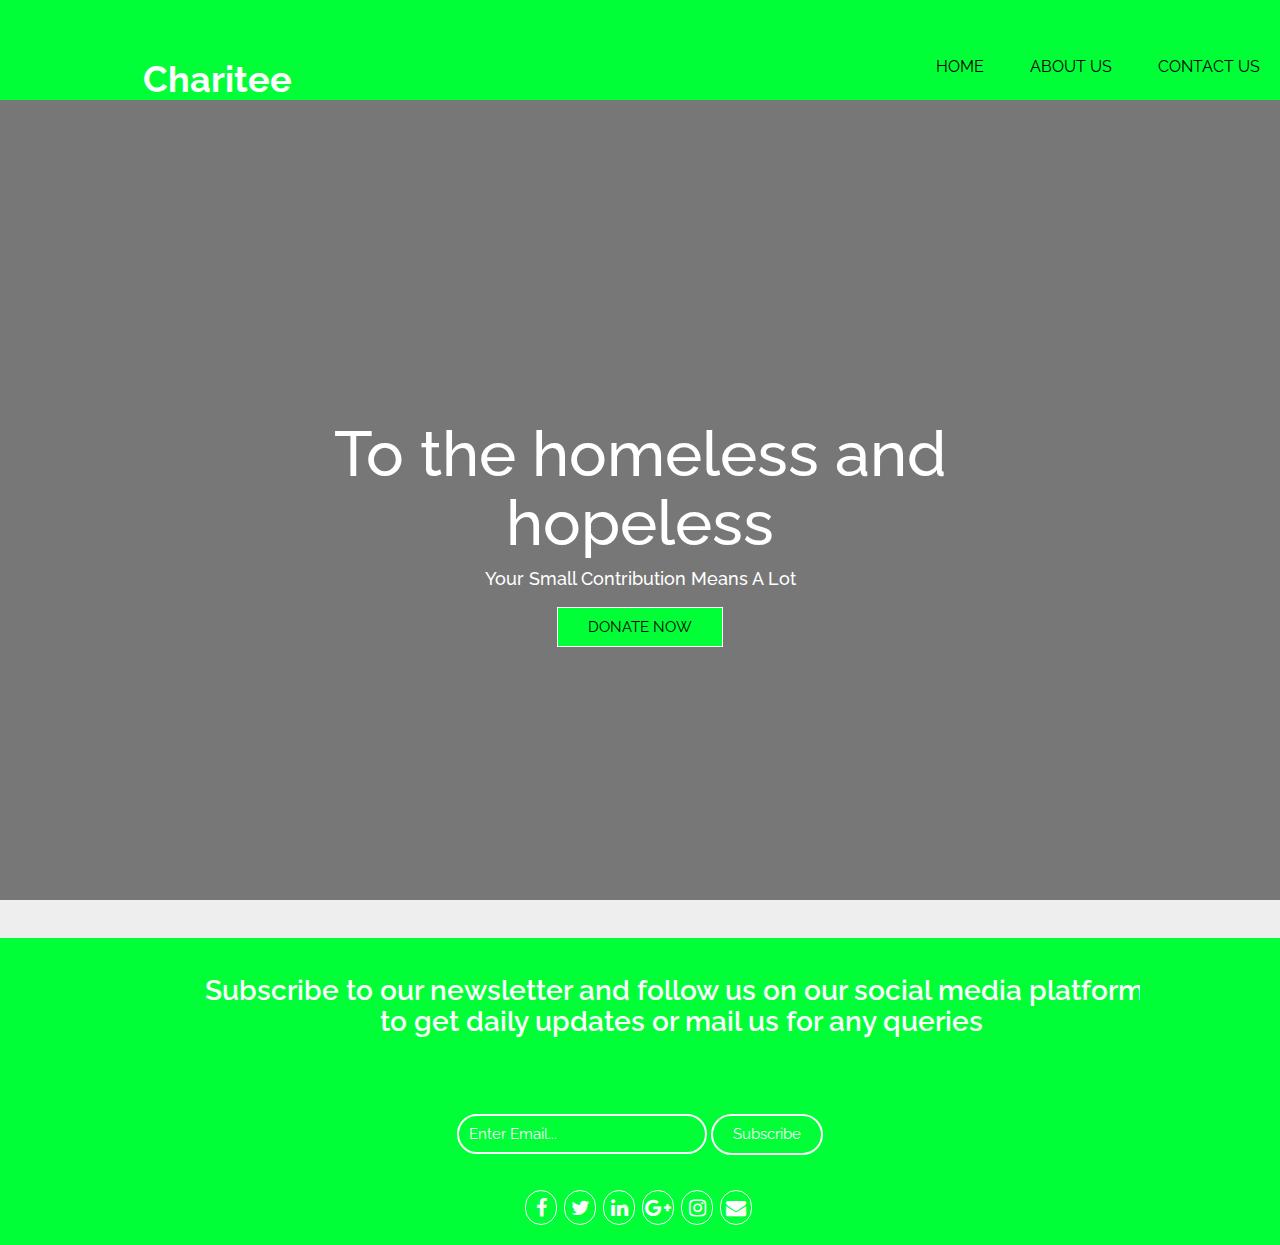
<file: index.html>
﻿<!DOCTYPE html>
<html lang="en">

<head>
  <title>Charitee</title>
  <meta charset="utf-8">
  <meta name="viewport" content="width=device-width, initial-scale=1">
  <meta name="viewport" content="width=device-width, initial-scale=1">
  <link rel="stylesheet" href="https://cdnjs.cloudflare.com/ajax/libs/font-awesome/4.7.0/css/font-awesome.min.css">
  <link rel="stylesheet" href="https://maxcdn.bootstrapcdn.com/bootstrap/3.4.1/css/bootstrap.min.css">
  <link rel="stylesheet" href="css/index.css">
  <link href='https://fonts.googleapis.com/css?family=Lato:300,400,900' rel='stylesheet' type='text/css'>
  <script src="js/dona.js"></script>
  <link href="https://s3-us-west-2.amazonaws.com/s.cdpn.io/78060/animate.min.css" rel="stylesheet" type="text/css">
  <script src="https://ajax.googleapis.com/ajax/libs/jquery/3.5.1/jquery.min.js"></script>
  <script src="https://maxcdn.bootstrapcdn.com/bootstrap/3.4.1/js/bootstrap.min.js"></script>
</head>

<body>
  <header>
    <div class="container">
      <div id="branding">
        <h1>Charitee</h1>

      </div>
    </div>
    <nav>
      <ul>
        <li><a href="index.html">Home</a></li>
        <li><a href="about.html">About Us</a></li>
        <li><a href="contact.html">Contact Us</a></li>
      </ul>
    </nav>
  </header>

  <div class="jumbotron">
    <h1>To the homeless and hopeless</h1>
    <h4>Your Small Contribution Means A Lot</h4>
    <div class="button">
      <a href='https://pages.razorpay.com/pl_I06rb2mo2elLBW/view' class="bton">DONATE NOW</a>
    </div>
  </div>
  <section id="bottom">
    <center>
      <div class="container">
        <h1 style="margin-left:50px; white-space: nowrap;">Subscribe to our newsletter and follow us on our social media
          platforms <br>to get daily updates or mail us for any queries</h1>

        <div class="form">
          <br><br><br><br><br><br><br>
          <form name="subscribe" method="POST" style="  display: flex;
            flex-direction: column;
            align-items: center;
            justify-content: center;">
            <!-- <input style=" border-radius: 50px" type="email" placeholder="Enter Email..." required> -->
            <p style="white-space: nowrap;">
              <input type="email" name="email" style=" border-radius: 20px ;" type="email" placeholder="Enter Email..."
                required />
              <button type="submit" class="button_1">Subscribe</button>
            </p>
          </form>
        </div>
      </div>
      <div class="icons">
        <a href="https://m.facebook.com/"><i class="fa fa-facebook"></i></a>
        <a href="https://mobile.twitter.com/login?lang=en"><i class="fa fa-twitter"></i></a>
        <a href="https://www.linkedin.com/login"><i class="fa fa-linkedin"></i></a>
        <a
          href="https://gsuite.google.com/intl/en_in/products/currents/?utm_source=google&utm_medium=cpc&utm_campaign=japac-IN-all-en-dr-bkws-all-golden-trial-b-dr-1009153&utm_content=text-ad-none-none-DEV_m-CRE_346647869216-ADGP_Hybrid+%7C+AW+SEM+%7C+BKWS+~+BMM+%7C+Gplus+%7C+%5B1:1%5D+%7C+IN+%7C+EN+%7C+plus+google-KWID_43700041786536708-kwd-343014849725-userloc_9062215-network_g&utm_term=KW_%2Bplus%20%2Bgoogle&gclid=EAIaIQobChMInIfa4Ijp6wIVBnkqCh2dyAx-EAAYASAAEgJuIPD_BwE&gclsrc=aw.ds"><i
            class="fa fa-google-plus"></i>
        </a>
        <a href="https://www.instagram.com/accounts/login/?hl=en"><i class="fa fa-instagram"></i></a>
        <a href="https://mail.google.com/mail/u/0/"><i class="fa fa-envelope"></i></a>
      </div>
    </center>
    </div>
  </section>

</body>

</html>
</file>
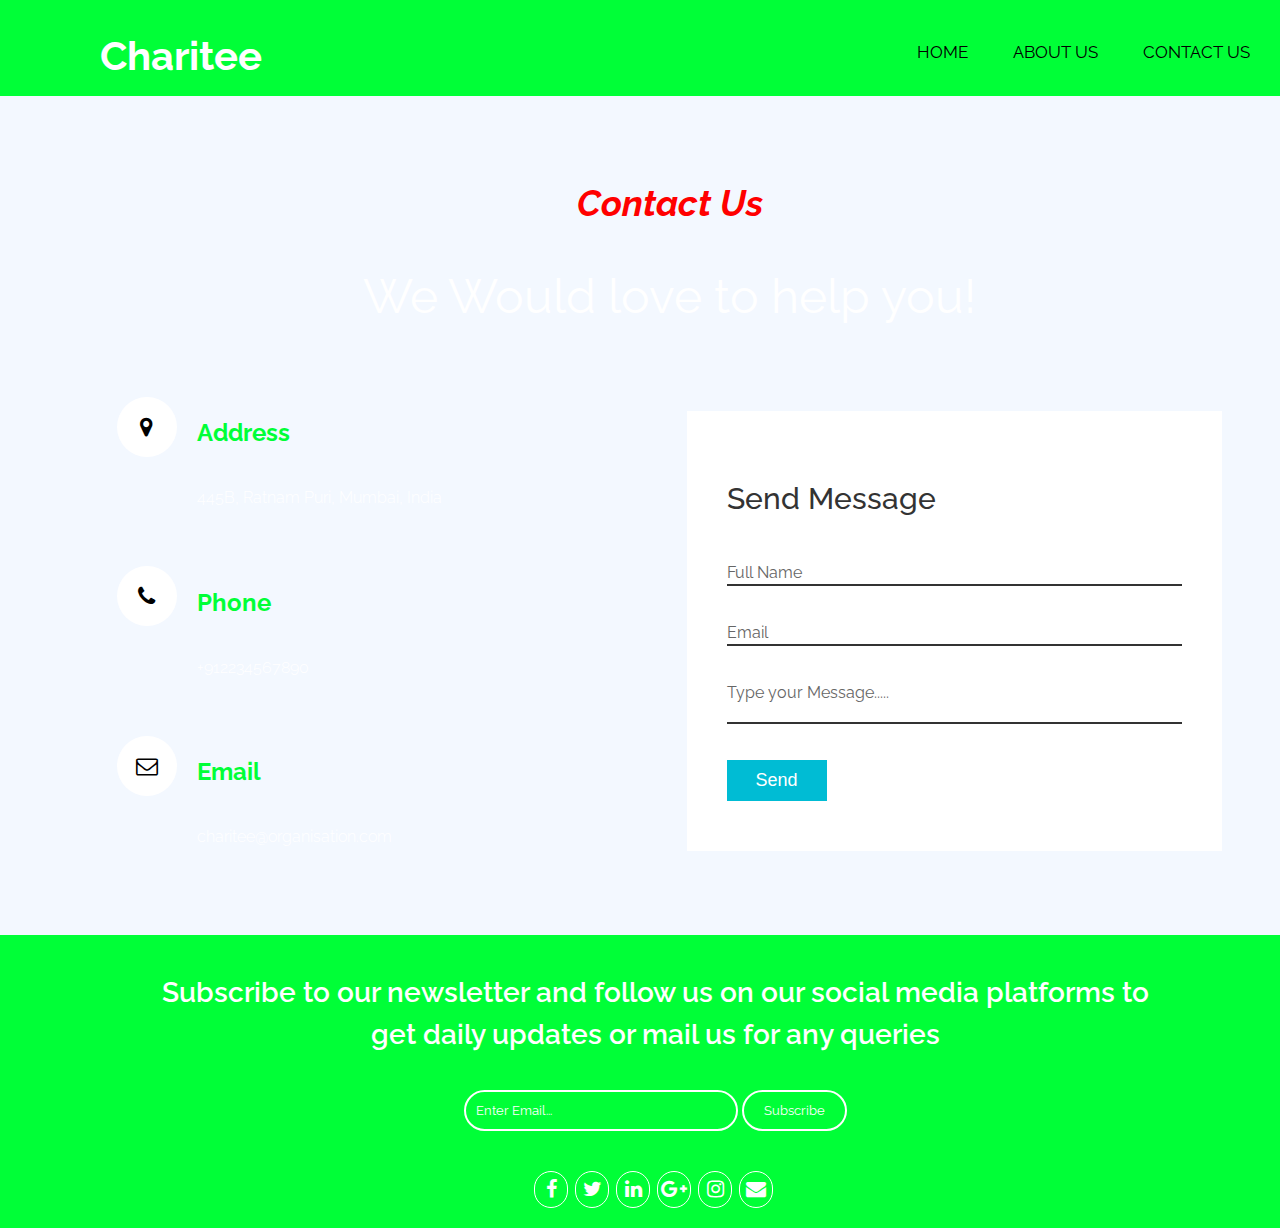
<file: contact.html>
<!DOCTYPE html>
<html>
<head>
	<meta charset="utf-8">
	<meta name="viewport" content="width=device-width, initial-scale=1">
	<title>Charitee</title>
	<link rel="stylesheet" href="./css/contact.css">
	<link rel="stylesheet" href="https://stackpath.bootstrapcdn.com/font-awesome/4.7.0/css/font-awesome.min.css">
</head>

<body>
	<header>
		<div class="container">
			<div id="branding">
				<h1>Charitee</h1>
			</div>
		</div>
		<nav>
			<ul>
				<li><a href="index.html">Home</a></li>
				<li><a href="about.html">About Us</a></li>
				<li><a href="contact.html">Contact Us</a></li>
			</ul>
		</nav>
	</header>

	<section class="contact">
		<div class="content">
			<h2>
				<font color="red"><b><i>Contact Us</i></b></font>
			</h2>
			<p>
				<font color="white" size="7"><b>We Would love to help you!</b></font>
			</p>
		</div>
		<div class="container">
			<div class="contactInfo">
				<div class="box">
					<div class="icon"><i class="fa fa-map-marker" aria-hidden="true"></i></div>
					<div class="text">
						<h3>
							<font size="5" color="#00ff37"><b>Address</b></font>
						</h3>
						<p>
							<font color="white">445B, Ratnam Puri, Mumbai, India</font>
						</p>
					</div>
				</div>
				<div class="box">
					<div class="icon"><i class="fa fa-phone" aria hidden="true"></i></div>
					<div class="text">
						<h3>
							<font size="5" color="#00ff37"><b>Phone</b></font>
						</h3>
						<p>
							<font color="">+912234567890</font>
						</p>
					</div>
				</div>
				<div class="box">
					<div class="icon"><i class="fa fa-envelope-o" aria-hidden="true"></i></div>
					<div class="text">
						<h3>
							<font size="5" color="#00ff37"><b>Email</b></font>
						</h3>
						<p>
							<font color="white">charitee@organisation.com</font>
						</p>
					</div>
				</div>
			</div>
			<div class="contactForm">
				<form>
					<h2>Send Message</h2>
					<div class="inputBox">
						<input type="text" name="" required="required">
						<span>Full Name</span>
					</div>

					<div class="inputBox">
						<input type="text" name="" required="required">
						<span>Email</span>
					</div>

					<div class="inputBox">
						<textarea required="required"></textarea>
						<span>Type your Message.....</span>
					</div>

					<div class="inputBox">
						<input type="submit" name="" value="Send">
					</div>
				</form>
	</section>

	</form>
	<section id="bottom">
		<center>
			<div class="cont_form">

				<h1>Subscribe to our newsletter and follow us on our social media platforms to get daily updates or mail
					us for any queries</h1>
				<div class="form">
					<form name="subcribe" method="POST">
						<!-- <input style=" border-radius: 50px" type="email" placeholder="Enter Email..." required> -->
						<p>
							<input type="email" name="email" style=" border-radius: 50px" type="email"
								placeholder="Enter Email..." required />
							<button type="submit" class="button_1">Subscribe</button>
						</p>
					</form>
				</div>
			</div>
			<div class="icons">
				<a href="https://m.facebook.com/"><i class="fa fa-facebook"></i></a>
				<a href="https://mobile.twitter.com/login?lang=en"><i class="fa fa-twitter"></i></a>
				<a href="https://www.linkedin.com/login"><i class="fa fa-linkedin"></i></a>
				<a
					href="https://gsuite.google.com/intl/en_in/products/currents/?utm_source=google&utm_medium=cpc&utm_campaign=japac-IN-all-en-dr-bkws-all-golden-trial-b-dr-1009153&utm_content=text-ad-none-none-DEV_m-CRE_346647869216-ADGP_Hybrid+%7C+AW+SEM+%7C+BKWS+~+BMM+%7C+Gplus+%7C+%5B1:1%5D+%7C+IN+%7C+EN+%7C+plus+google-KWID_43700041786536708-kwd-343014849725-userloc_9062215-network_g&utm_term=KW_%2Bplus%20%2Bgoogle&gclid=EAIaIQobChMInIfa4Ijp6wIVBnkqCh2dyAx-EAAYASAAEgJuIPD_BwE&gclsrc=aw.ds"><i
						class="fa fa-google-plus"></i>
				</a>
				<a href="https://www.instagram.com/accounts/login/?hl=en"><i class="fa fa-instagram"></i></a>
				<a href="https://mail.google.com/mail/u/0/"><i class="fa fa-envelope"></i></a>
			</div>
		</center>
		</div>
	</section>
	</footer>
</body>
</file>
<file: css/index.css>
@import url("https://fonts.googleapis.com/css?family=Raleway");

/*main background part*/
body{
  font: 15px/1.5 'Raleway';
  padding:0;
  margin:0;
  background: #f3f8ff;
}
/*scrolling*/
html {
  scroll-behavior: smooth;
}
/*upper border part*/
header{
  font: 25px/1.5 'Raleway'; /*go corona size*/
  background: #00ff37;
  color: #ffffff;  /*go corona*/
  padding-top: 60px; /*upper border upper height*/
  height: 100px; /*upper border bottom height*/
  border-bottom: #00ff37 6px solid;
}

/*home about contact us*/
header a{
  color:#000000;  
  text-decoration:none;
  text-transform: uppercase;
  font-size:16px; /*home about size*/
}

header li{
  display:inline;
  padding: 0 20px 0 20px; /*dist bet home about*/
}

header #branding{
  float:center; /*home...position*/
}

header #branding h1{
  margin:0;
  font-weight:bolder;
}

header nav{
  float:right;
  margin-top:-55px;
}

header .highlight, header .current a{
  color:#fff;
  font-weight:bold;
  font-size: 25px; /*home size*/
}

.highlighted{
  font-weight:bolder;
}

/*underline animation*/
header a {        
  position: relative;
}

header a::after {
  content: "";
  position: absolute;
  left: 50%;
  bottom: -3px;
  width: 60%;
  height: 1px;
  opacity: 0;
  background-color: #ffffff;
  transform: translate(-50%, 0);
  transition: all 0.3s ease-in-out;
}

header a:hover::after {
  width: 100%;
  opacity: 1;
}

header a:hover{
  color:#fff;
  text-decoration: none;
}

.container{
  width: 80%;
  margin: 0 auto;
  overflow: hidden;
}

.bg-grey {
  background-color: #f6f6f6;
}

.jumbotron {
  background-image:linear-gradient(rgba(0,0,0,0.5),rgba(0,0,0,0.5)),url("https://cdn.pixabay.com/photo/2017/07/22/20/40/girl-2529907__480.jpg") ;
  color:white;
  padding: 300px;
  text-align:center;
  background-repeat: no-repeat;
  background-size: 100vw 800px;
  margin: 0;
}

.container-fluid {
  padding: 60px 50px;
}

.button{
	margin-top:4%;
}

.bton{
	border:1px solid #fff;
	padding:10px 30px;
	color:black;
	text-decoration:none;
	margin-top:5%;
	transition:0.6s ease;
	cursor:pointer;
  background-color: #00ff37;
}

.bton:hover{
	background-color:#fff;
	color:#000;
	text-decoration:none;
}




/*SUBSCRIBE*/
#bottom {  /*mail button*/
    padding: 15px; /*blue border size*/
    color: black;
    background: #00ff37;
    border-top: #00ff37 3px solid;
    min-height: 70px;
    font-family: "Raleway";
margin: 0;
}

#bottom h1{
  float:left;
  color: rgb(255, 255, 255);
  font-size: 28px;
   font-weight: 595;
}

#bottom form {
  float:center;

}

#bottom input[type="email"]{
  padding:4px;
  height: 40px;
  width:250px;
  padding: 6px 10px;
  font-family: "Raleway";
  background: #00ff37;;
  border: solid 2px #fff;
  color: #fff;
}

#bottom input[type="email"]:hover{
  background-color: #fff;
  color: #00ff37;
}

::placeholder { /* Chrome, Firefox, Opera, Safari 10.1+ */
  color: #fff;
  opacity: 1; /* Firefox */
}

:-ms-input-placeholder { /* Internet Explorer 10-11 */
  color: #fff;
}

::-ms-input-placeholder { /* Microsoft Edge */
  color: #fff;
}

#bottom input[type="email"]:hover::placeholder{ /* Chrome, Firefox, Opera, Safari 10.1+ */
  color: #00ff37;
  opacity: 1; /* Firefox */

}

#bottom input[type="email"]:hover::-ms-input-placeholder { /* Internet Explorer 10-11 */
  color: #fff;
}

#bottom input[type="email"]:hover::-ms-input-placeholder { /* Microsoft Edge */
  color: #fff;
}

.button_1 { /*subscribe button*/
    font-family: "Raleway";
    height: 41px;
    background: #00ff37;
    padding-left: 20px;
    padding-right: 20px;
    color: #fff;
    border-radius: 50px;
    border: solid 2px #fff;
}

.button_1:hover{
  background-color: #fff;
  color: #000;
}

#bottomcontainer {
    padding: 15px;
    color: #ffffff;
    background: #000;
    border-top: #000 3px solid;
    min-height: 70px;
    font-family: "Raleway";
}

.bottomcontainer{
  width: 80%;
  margin: auto;
}

#bottomcontainer h1{
  float:left;
  margin-left: 100px;
}

#bottomcontainer form {
  float:right;
  margin-top:15px;
  margin-right: 100px;
}


.icons {
  margin-top: 25px;
}
.icons a {
  display: inline-block;
  width: 32px;
  height: 35px;
  cursor: pointer;
  border-radius: 50px;
  border: 1px solid #fff;
  font-size: 20px;
  color: white;
  text-align: center;
  line-height: 35px;
  margin-right: 3px; /*dist bet icons*/
  margin-bottom: 5px;
}

#img01{
  width:100%;
  height:100%;
}

.modal {
z-index:1;
display:none;
padding-top:10px;
position:fixed;
left:0;
top:0;
width:100%;
height:100%;
overflow:auto;
background-color:rgb(0,0,0);
background-color:rgba(0,0,0,0.8)
}

.modal-content{
margin: auto;
display: block;
    position: absolute;
    width:600px;
    height:500px;
  top: 20%;
  left: 27%;
}


.modal-hover-opacity {
opacity:1;
filter:alpha(opacity=100);
-webkit-backface-visibility:hidden
}

.modal-hover-opacity:hover {
opacity:0.60;
filter:alpha(opacity=60);
-webkit-backface-visibility:hidden
}


.close {
text-decoration:none;
float:right;
font-size:24px;
font-weight:bold;
color:white;
}

.container1 {
width:200px;
display:inline-block;
}

.modal-content, #caption {   
  
    -webkit-animation-name: zoom;
    -webkit-animation-duration: 0.6s;
    animation-name: zoom;
    animation-duration: 0.6s;
}
</file>
<file: css/contact.css>
@import url("https://fonts.googleapis.com/css?family=Raleway");


body
{
font: 15px/1.5 'Raleway';
margin: 0;
padding: 0;
background: #f3f8ff;
box-sizing: border-box;
font-family: 'Raleway';
overflow-x: hidden;
}
html
{
  scroll-behavior: smooth;
}
header
{
  font: 20px/1.5 'Raleway';/*go corona size*/
  background:#00ff37;
  color: #ffffff;/*go corona*/
  padding-top: 1px;/*upper border upper height*/
  height: 85px;/*upper border bottom height*/
  border-bottom:#00ff37 10px solid;
  position: relative;
  width: 100vw;
}
header nav{
color: #000;
  position: absolute;
  bottom: 0px;
  right: 10px;
 
}
header h1{
 position: absolute;
 bottom: 0;
 left: 100px;
}

/*home about contact us*/
header a{
  color: #000; 
  text-decoration:none;
  text-transform:uppercase;
  font-size:17px;/*home about size*/
}

header a::after {
  content: "";
  position: absolute;
  left: 50%;
  bottom: -3px;
  width: 60%;
  height: 1px;
  opacity: 0;
  background-color: #ffffff;
  transform: translate(-50%, 0);
  transition: all 0.3s ease-in-out;
}

header a:hover::after {
  width: 100%;
  opacity: 1;
}

header a:hover{
  color:#fff;
  text-decoration: none;
}
header li{
  display:inline;
  padding: 0 20px 0 20px; /*dist bet home about*/
}

header #branding{
  float:center; /*home...position*/
}

header #branding h1{
  margin:0;
  font-weight:bolder;
}

header nav
{
  float:right;
  margin-top:-120px;
}

header .highlight, header .current a{
  color:#fff;
  font-weight:bold;
  font-size: 25px;/*home size*/
}

.highlighted{
  font-weight:bolder;
  
}

/*underline animation*/
header a {        
  position: relative;
}

header a::after {
  content: "";
  position: absolute;
  left: 50%;
  bottom: -3px;
  width: 60%;
  height: 1px;
  opacity: 0;
  background-color: #00ff37;;
  transform: translate(-50%, 0);
  transition: all 0.3s ease-in-out;
}

header a:hover::after {
  width: 100%;
  opacity: 1;
}
.container
{
  width: 80%;
  margin: auto;
  overflow: hidden;
  
}
.cont_form
{
  width: 80%;
  margin: auto;
  overflow: hidden;
  display: flex;
  flex-direction: column;
}

#top {  /*mail button*/
    padding: 20px; /*blue border size*/
    border-top: #00ff37 3px solid;
 
}
#bottom {  /*mail button*/
    padding: 15px; /*blue border size*/
    color: #ffffff;
    background: #00ff37;
    border-top: #00ff37 3px solid;
    min-height: 70px;
    font-family: "Raleway";
    width: 100vw;
 
    
}

#bottom h1{
  float:left;
  color: #fff;
  font-size: 28px;
   font-weight: 595;
}

#bottom form {
  float:center;
  
}

#bottom input[type="email"]{
  padding:4px;
  height: 25px;
  width:250px;
  padding: 6px 10px;
  font-family: "Raleway";
  background: #00ff37;
  border: solid 2px #fff;
  color: #fff;
}

#bottom input[type="email"]:hover{
  background-color: #fff;
  color: #00ff37;
}

::placeholder { /* Chrome, Firefox, Opera, Safari 10.1+ */
  color: #fff;
  opacity: 1; /* Firefox */
}

:-ms-input-placeholder { /* Internet Explorer 10-11 */
  color: #fff;
}

::-ms-input-placeholder { /* Microsoft Edge */
  color: #fff;
}

#bottom input[type="email"]:hover::placeholder{ /* Chrome, Firefox, Opera, Safari 10.1+ */
  color: #00ff37;
  opacity: 1; /* Firefox */
}

#bottom input[type="email"]:hover:-ms-input-placeholder { /* Internet Explorer 10-11 */
  color: #fff;
}

#bottom input[type="email"]:hover::-ms-input-placeholder { /* Microsoft Edge */
  color: #fff;
}

.button_1 { /*subscribe button*/
    font-family: "Raleway";
    height: 41px;
    background: #00ff37;
    padding-left: 20px;
    padding-right: 20px;
    color: #fff;
    border-radius: 50px;
    border: solid 2px #fff;
}

.button_1:hover{
  background-color: #fff;
  color: #000;
}

#bottomcontainer {
    padding: 15px;
    color: #ffffff;
    background: #000;
    border-top: #000 3px solid;
    min-height: 70px;
    font-family: "Raleway";
}

.bottomcontainer{
  width: 80%;
  margin: auto;
  
}

#bottomcontainer h1{
  
  margin-left: 100px;
}

#bottomcontainer form {

  margin-top:15px;
  margin-right: 100px;
  
}

#frames{
  text-align: center;
  padding:15px 0px;
  color: #000;  /*text heading*/
  min-height:50px;
  background: #f3f8ff;  /* category part */
  font-family: "Raleway";
}

#frames p{
  font-size: 36px;  /*title size*/
  font-weight: bold; 
}

#info{
  background: #d7fffd;
  color: #000;
  font-size: 12px;
   font-weight: 200;
}
.icons {
  margin-top: 25px;
}
.icons a {
  display: inline-block;
  width: 32px;
  height: 35px;
  cursor: pointer;
  background: #00ff37;
  background-color:#00ff37;
  border-radius: 50px;
  border: 1px solid #fff;
  font-size: 20px;
  color: #ffffff;
  text-align: center;
  line-height: 35px;
  margin-right: 3px; /*dist bet icons*/
  margin-bottom: 5px;
}



.contact
{
position:relative;
width: 89vw;
padding: 50px 100px;
display: flex;
justify-content:center;
align-items:center;
flex-direction:column;
background: url("https://cdn.pixabay.com/photo/2016/09/20/21/44/begging-1683496__340.jpg");
background-repeat: no-repeat;
background-size: cover;

}

.contact .content
{
max-width: 800px;
text-align: center;
}
.contact .content h2
{
 font-size: 36px;
 font-weight: 500;
 color: #fff;
}
.contact .content p
{
 font-weight: 300;
 color: #fff;
}
.container
{
width: 100%;
display: flex;
justify-content:center;
align-items:center;
margin-top: 30px;
}
.container .contactInfo
{
	width: 50%;
	display: flex;
	flex-direction: column;
}
.container .contactInfo .box
{
	position: relative;
	padding: 20px 0;
	display: flex;
}
.container .contactInfo .box .icon
{
	min-width: 60px;
	height: 60px;
	background: #fff;
	display: flex;
	justify-content: center;
	align-items: center;
	border-radius: 50%;
	font-size:22px;
}
.container .contactInfo .box .text
{
	display: flex;
	margin-left: 20px;
	font-size:16px;
	color: #fff;
	flex-direction: column;
	font-weight:300;
}
.container .contactInfo .box .text h3
{
	font-weight: 500;
	color: #00d423;
}
.contactForm
{
	width: 40%;
	padding: 40px;
	background: #fff;
}
.contactForm h2
{
	font-size: 30px;
	color: #333;
	font-weight: 500;
}
.contactForm .inputBox
{
	position: relative;
	width: 100%;
	margin-top: 10px;
}
.contactForm .inputBox input,
.contactForm .inputBox textarea
{
	width:100%;
	padding:5px 0;
	font-size:16px;
	margin:10px 0;
	border:none;
	border-bottom: 2px solid #333;
	outline:none;
	resize:none;
}
.contactForm .inputBox span
{
	position: absolute;
	left: 0;
	padding: 5px 0;
	font-size: 16px;
	margin: 10px 0;
	transition: 0.5s;
	color: #666;
}
.contactForm .inputBox input:focus ~ span,
.contactForm .inputBox input:valid ~ span,
.contactForm .inputBox textarea:focus ~ span,
.contactForm .inputBox textarea:valid ~ span
{
	color: #e91e63;
	font-size:12px;
	transform: translateY(-20px);
}
.contactForm .inputBox input[type="submit"]
{
	width: 100px;
	background: #00bcd4;
	color: #fff;
	border: none;
	cursor: pointer;
	padding: 10px;
	font-size:18px;
	
}
@media (max-width: 991px)
{
	.contact
	{
		padding: 50px;
	}
	
	.container
	{
		flex-direction: column;
	}
    .container .contactInfo
	{
		margin-bottom: 40px;
	}
	.container .contactInfo,
	.contactForm
	{
		width: 100%;
    }
	
.contact-form
{
width: 85%;
max-width: 600px;
background: #f1f1f1;
position:relative;
top: 50%;
left: 50%;
transform: translate(-50%,-50%);
padding:30px 40px;
box-sizing: border-box;
border-radius:8px;
text-align: center;
box-shadow: 0 0 20px #000000b3;
font-family: "Montserrat",sans-serif;
}
.contact-form h1
{
	margin-top: 0;
	font-weight: 200;
}
.txtb
{
	border:1px solid gray;
	margin: 8px 0;
	padding: 12px 18px;
	border-radius: 8px;
}
.txtb label
{
	display: block;
	text-align: left;
	color: #333;
	text-transform: uppercase;
	font-size: 14px;
}
.txtb input,.txtb textarea
{
	width: 100%;
	border: none;
	background:none;
	outline: none;
	font-size: 18px;
	margin-top: 6px;
}
.btn
{
	display: block;
	background: #9b59b6;
	padding: 14px 0;
	color:white;
	text-transform:uppercase;
	cursor:pointer;
	margin-top: 8px;
	width: 100%;
}

	
    

}
</file>
